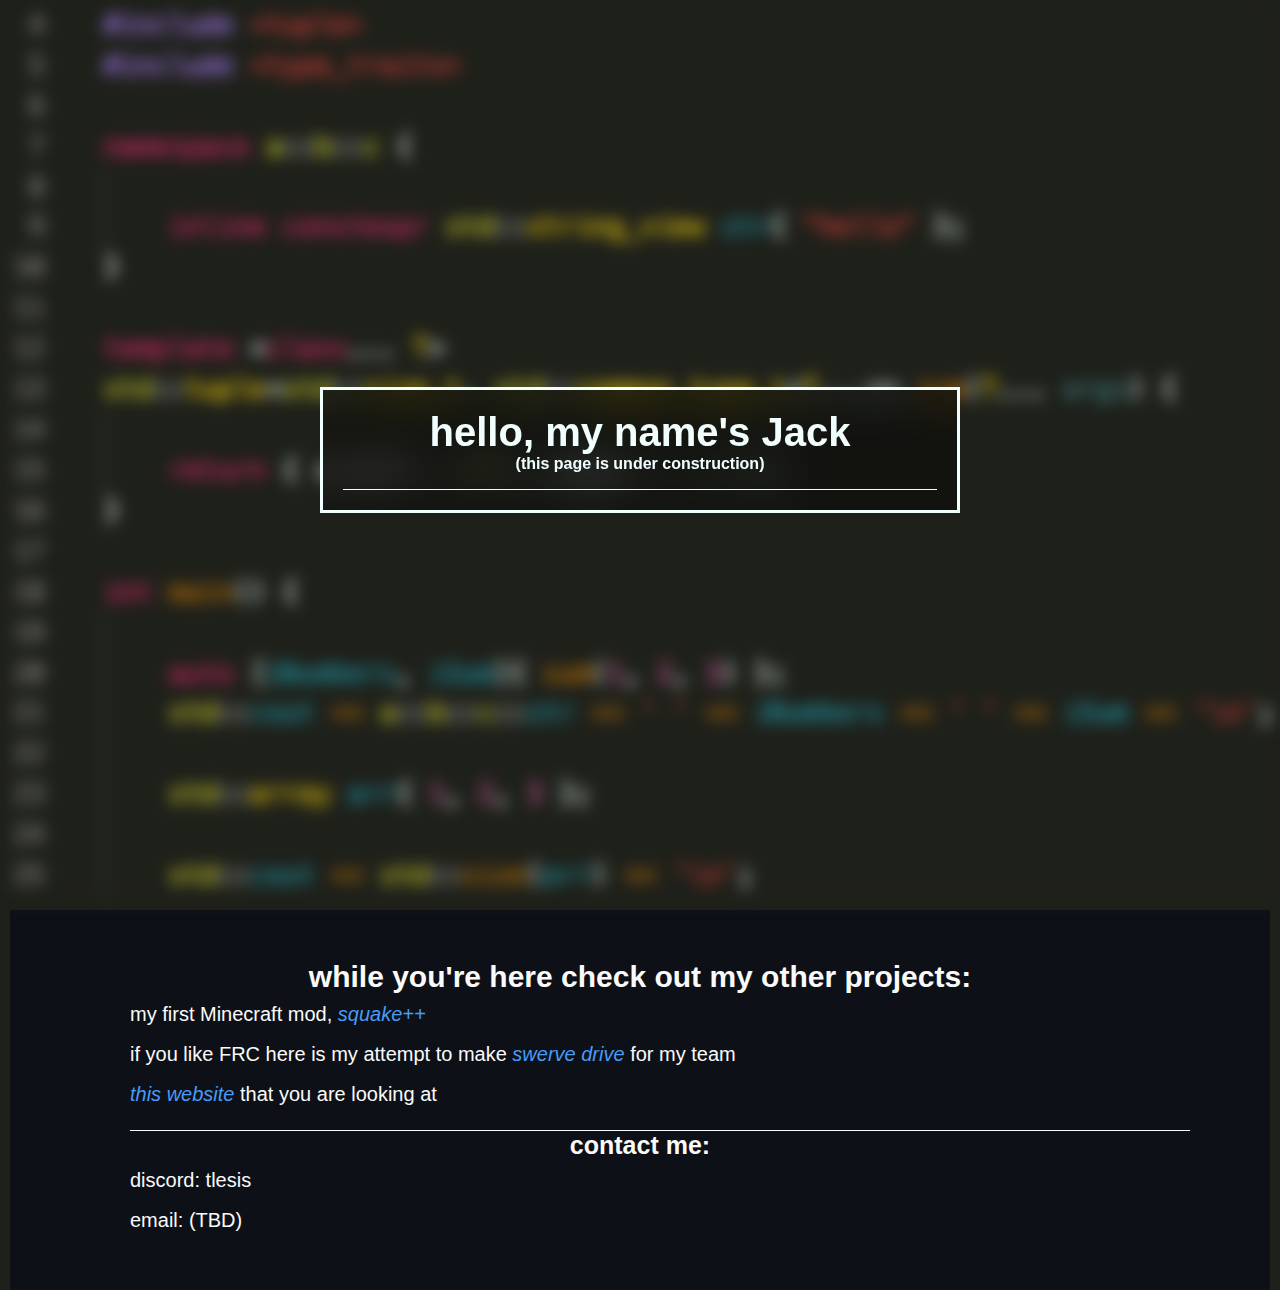
<file: index.html>
<!DOCTYPE html>
<html>
<head>
    <meta content="text/html;charset=utf-8" http-equiv="Content-Type">
    <meta name="viewport" content="width=device-width, initial-scale=1">
    <link rel="stylesheet" type="text/css" href="index.css">
    <title>Jack</title>
    <link rel="shortcut icon" type="image/x-icon" size="32x32" href="favicon.ico">
</head>
<body>
    <div class="bg-img"></div>

    <div class="container">
        <h1 class="main">hello, my name's Jack</h1>
        <h1 class="subheading">(this page is under construction)</h1>
    </div>

    <div class="projects">
        <h2>while you're here check out my other projects:</h2>
        <p>
            <ul>
                <li>my first Minecraft mod, <a href="projects/squakeplusplus.html">squake++</a></li>
                <li>if you like FRC here is my attempt to make <a href="projects/swervedrive.html">swerve drive</a> for my team</li>
                <li><a href="https://github.com/Tlesis/Tlesis.github.io" target="_blank">this website</a> that you are looking at</li>
                <li style="border-bottom: 1px solid #F1FEFE; padding-bottom: 1rem;"></li>
            </ul>
        </p>
        <h3 style="font-size: 25px; font-weight: bold; text-align: center;">contact me:</h3>
        <ul>
            <li>discord: tlesis</li>
            <li>email: (TBD)</li>
        </ul>
    </div>
</body>
</html>
</file>
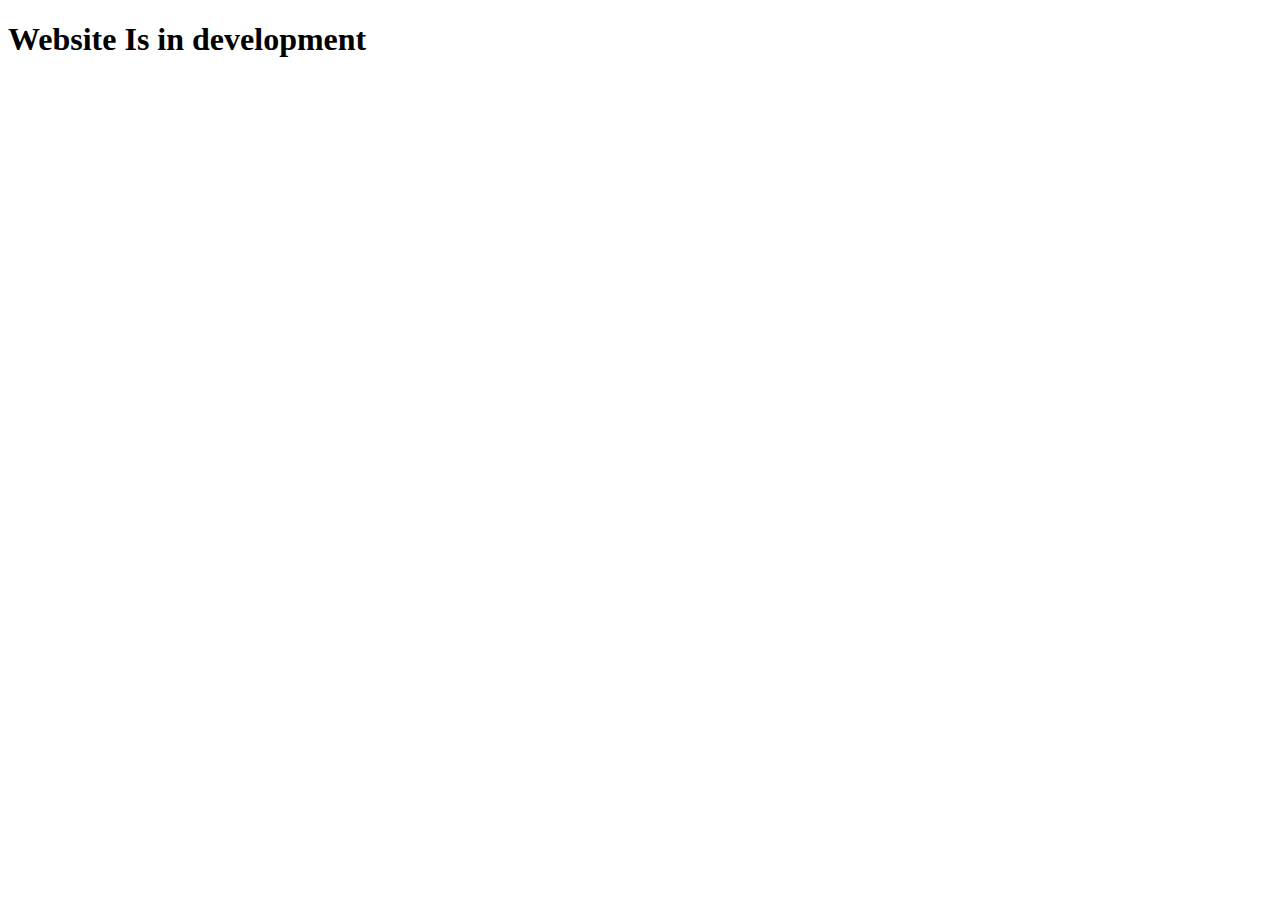
<file: src/index.html>
<!DOCTYPE html>
<html>
    <body>
        <head>
            <link rel="preconnect" href="https://fonts.googleapis.com">
            <link rel="preconnect" href="https://fonts.gstatic.com" crossorigin>
            <link href="https://fonts.googleapis.com/css2?family=EB+Garamond&display=swap" rel="stylesheet">
            <title>UNDER CONSTRUCTION</title>
        </head>
        <h1>Website Is in development</h1>
    </body>
</html>
</file>
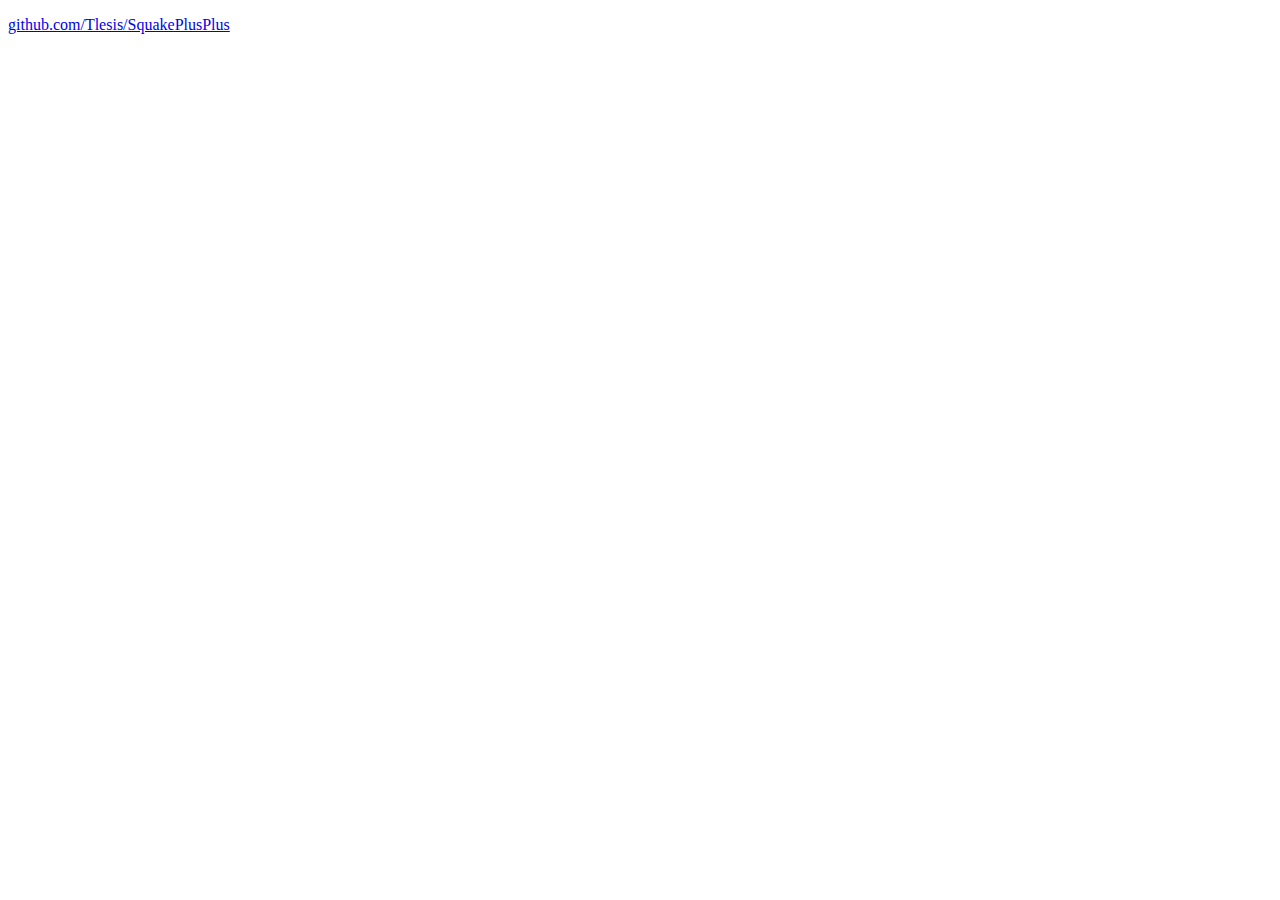
<file: projects/SquakePlusPlus.html>
<!DOCTYPE html>
<html>
    <head>
        <title>Squake++: About</title>
    </head>
    <body>
        <p><a href="https://github.com/Tlesis/SquakePlusPlus">github.com/Tlesis/SquakePlusPlus</a></p>
    </body>
</html>
</file>
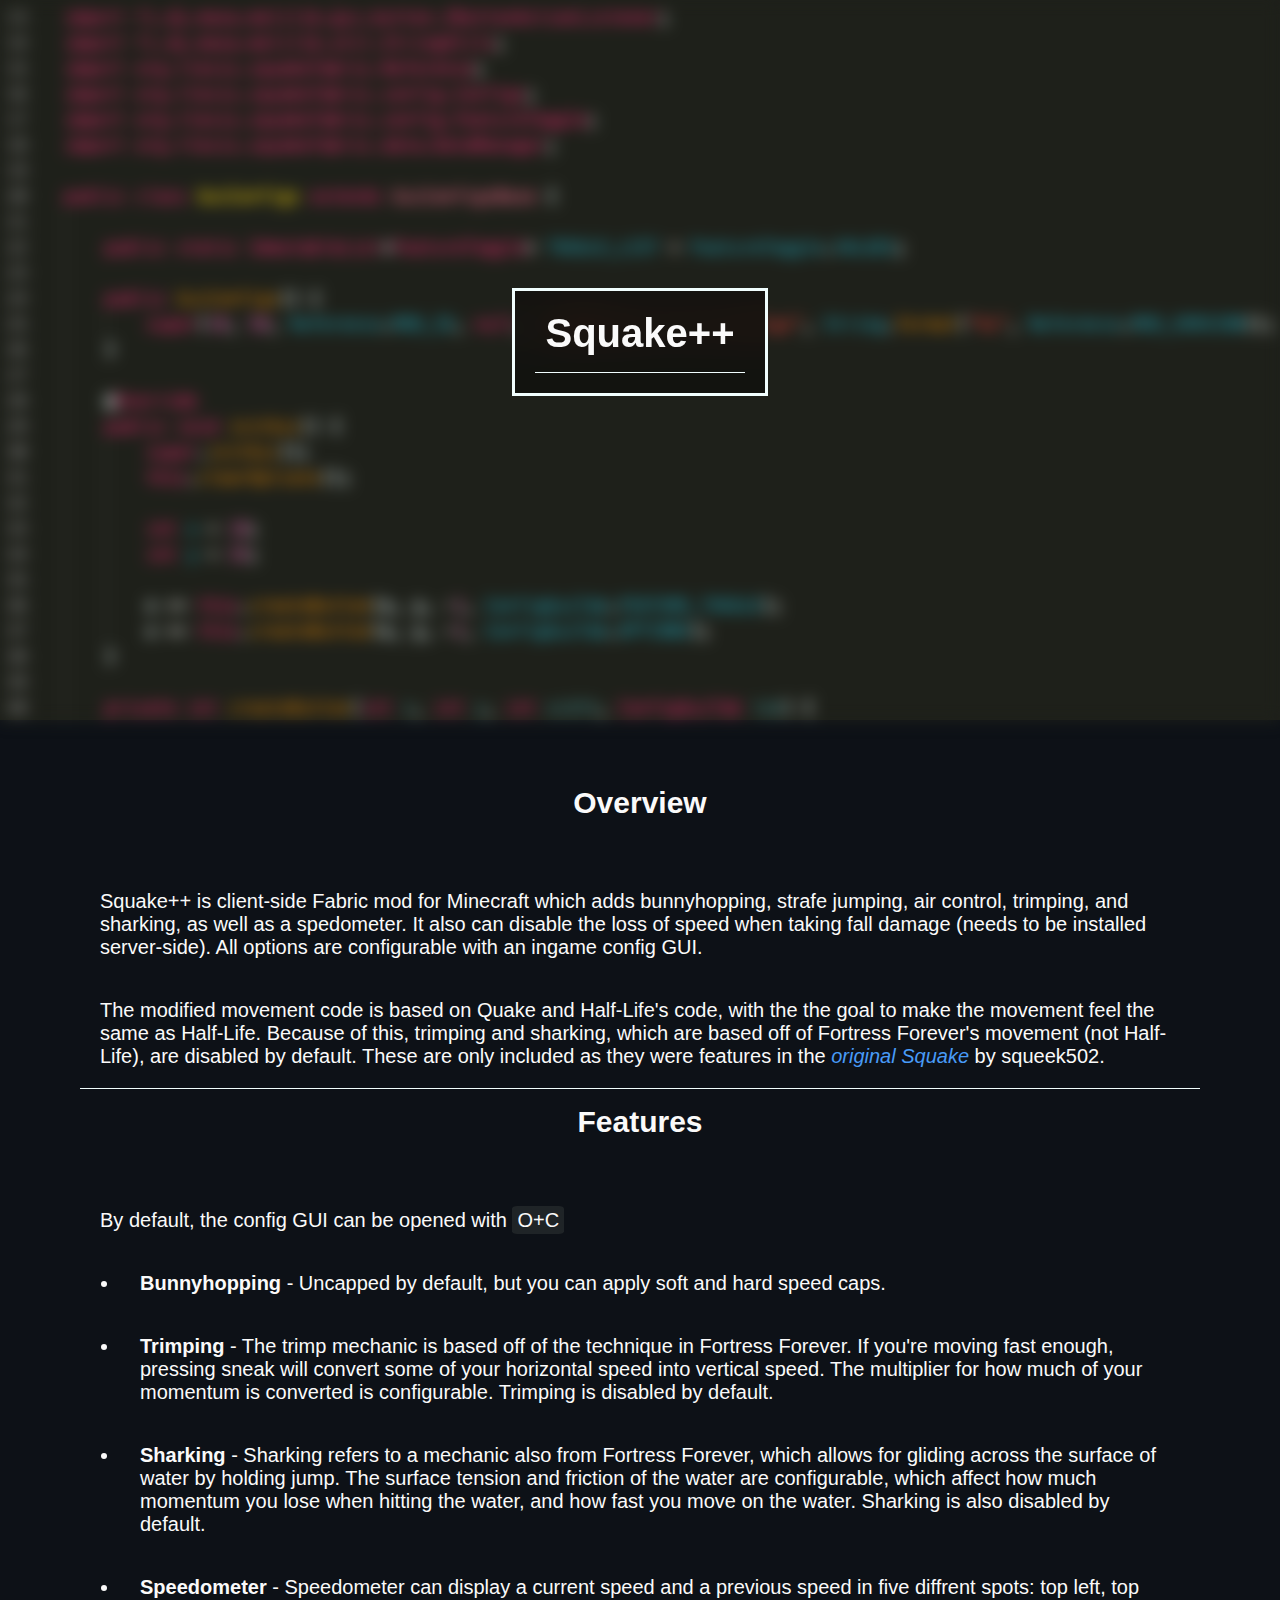
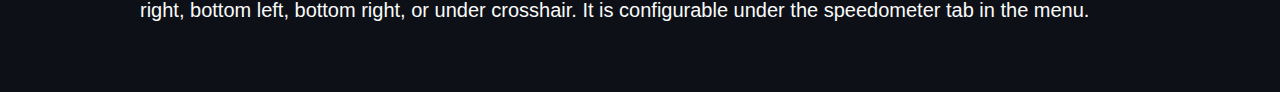
<file: projects/squakeplusplus.html>
<!DOCTYPE html>
<html>
<head>
    <meta content="text/html;charset=utf-8" http-equiv="Content-Type">
    <meta name="viewport" content="width=device-width, initial-scale=1">
    <link rel="stylesheet" type="text/css" href="projects.css">
    <title>Squake++</title>
</head>
<body>
    <div style="background-image: url(../res/Squake-bkgrndimg.png);" class="bg-img"></div>

    <div style="width: clamp(220px, 20%, 500px);" class="s-title-box">
        <h1 class="s-title">
            <a style="color: #FAFAFA; font-style: normal;" href="https://github.com/Tlesis/SquakePlusPlus" target="_blank">Squake++</a>
        </h1>
    </div>
    <div class="info">
        <h2>Overview</h2>
        <p>
            Squake++ is client-side Fabric mod for Minecraft which adds 
            bunnyhopping, strafe jumping, air control, trimping, and 
            sharking, as well as a spedometer. It also can disable the loss of 
            speed when taking fall damage (needs to be installed server-side). 
            All options are configurable with an ingame config GUI.
        </p>
        <p>
            The modified movement code is based on Quake and Half-Life's code, 
            with the the goal to make the movement feel the same as Half-Life. 
            Because of this, trimping and sharking, which are based off of 
            Fortress Forever's movement (not Half-Life), are disabled by default. 
            These are only included as they were features in the 
            <a href="https://www.curseforge.com/minecraft/mc-mods/squake" target="_blank">original Squake</a> 
            by squeek502.
        </p>
        <h2 style="border-top: 1px solid #F1FEFE;">Features</h2>

        <p>By default, the config GUI can be opened with <code>O+C</code></p>

        <ul>
            <li><b>Bunnyhopping</b> - Uncapped by default, but you can apply soft and hard speed caps.</li>
            <li><b>Trimping</b> - The trimp mechanic is based off of the technique in Fortress Forever. If you're moving fast enough, pressing sneak will convert some of your horizontal speed into vertical speed. The multiplier for how much of your momentum is converted is configurable. Trimping is disabled by default.</li>
            <li><b>Sharking</b> - Sharking refers to a mechanic also from Fortress Forever, which allows for gliding across the surface of water by holding jump. The surface tension and friction of the water are configurable, which affect how much momentum you lose when hitting the water, and how fast you move on the water. Sharking is also disabled by default.</li>
            <li><b>Speedometer</b> - Speedometer can display a current speed and a previous speed in five diffrent spots: top left, top right, bottom left, bottom right, or under crosshair. It is configurable under the speedometer tab in the menu.</li>
        </ul>
    </div>
</body>
</html>
</file>
<file: index.css>
* {
    font-family: -apple-system, BlinkMacSystemFont, 'Segoe UI', Roboto, Oxygen, Ubuntu, Cantarell, 'Open Sans', 'Helvetica Neue', sans-serif;
    box-sizing: border-box;
    margin: 0;
}

body, html {
    height: 100%;
    width: 100%;
    background-color: #1E201A;
}

.projects, .contact_me {
    color: #FAFAFA;
    background-color: #0D1117;
    text-align: center;
    padding: 50px 80px;
    text-align: justify;
    margin: 10px;
}

.bg-img {
    background-image: url(res/bkgrndimg.png);
    background-attachment: fixed;
    background-position: center;
    background-repeat: no-repeat;
    background-size: cover;
    height: 100%;
    filter: blur(8px);
}

.main, .subheading {
    margin: 0;
}

.main {
    font-size: 2.5rem;
}

.subheading {
    font-size: 1rem;
    border-bottom: 1px solid #F1FEFE;
    padding-bottom: 1rem;
}

.container {
    backdrop-filter: blur(20px);
    background-color: #000000;
    background-color: rgba(0, 0, 0, 0.4);
    color: #F1FEFE;
    font-weight: bold;
    border: 3px solid #F1FEFE;

    /* TODO: use better way to center */
    position: absolute;
    top: 50%;
    left: 50%;
    transform: translate(-50%, -50%);

    z-index: 2;
    width: 50%;
    padding: 20px;
    text-align: center;
}

h2 {
    text-align: center;
    font-size: 30px;
}

ul {
    list-style: none;
    font-size: 20px;
    line-height: 40px;
}

a {
    color: #489BF7;
    font-style: italic;
    text-decoration: none;
}

a:hover {
    color: #48c5f7;
    text-decoration: underline;
    cursor: pointer;
}

a:visited {
    color: #6d1acc;
}
</file>
<file: projects/projects.css>
* {
    font-family: -apple-system, BlinkMacSystemFont, 'Segoe UI', Roboto, Oxygen, Ubuntu, Cantarell, 'Open Sans', 'Helvetica Neue', sans-serif;
    box-sizing: border-box;
    margin: 0;
}

body, html {
    height: 100%;
    width: 100%;
    background-color: #1E201A;
}

code {
    border-radius: 10%;
    padding: 3px 5px;
    background-color: #1F2427;
}

img {
    width: 426px; 
    height: 240px;
    border: 3px solid #F1FEFE;
    border-radius: 3%;
    padding: 0px;
    margin: 0;
}

.bg-img {
    background-attachment: fixed;
    background-position: center;
    background-repeat: no-repeat;
    background-size: cover;
    height: 80%;
    filter: blur(8px);
}

.s-title-box {
    backdrop-filter: blur(20px);
    background-color: #000000;
    background-color: rgba(0, 0, 0, 0.4);
    color: #F1FEFE;
    font-weight: bold;
    border: 3px solid #F1FEFE;

    font-size: 2.5rem;
    color: #FAFAFA;
    padding-top: 2rem;

    /* TODO: use a better way to center*/
    position: absolute;
    top: 50%;
    left: 50%;
    transform: translate(-50%, -150%);

    z-index: 2;
    padding: 20px;
    text-align: center;
}

.s-title {
    font-size: 2.5rem;
    border-bottom: 1px solid #F1FEFE;
    padding-bottom: 1rem;
}

.info {
    color: #FAFAFA;
    background-color: #0D1117;
    padding: 50px 80px;
}

h2 {
    padding-top: 1rem;
    text-align: center;
    font-size: 30px;
    padding-bottom: 50px;
}

p, li {
    font-size: 20px;
    padding: 20px;
}

a {
    color: #489BF7;
    font-style: italic;
    text-decoration: none;
}

a:hover {
    color: #48c5f7;
    text-decoration: underline;
    cursor: pointer;
}

a:visited {
    color: #6d1acc;
}
</file>
